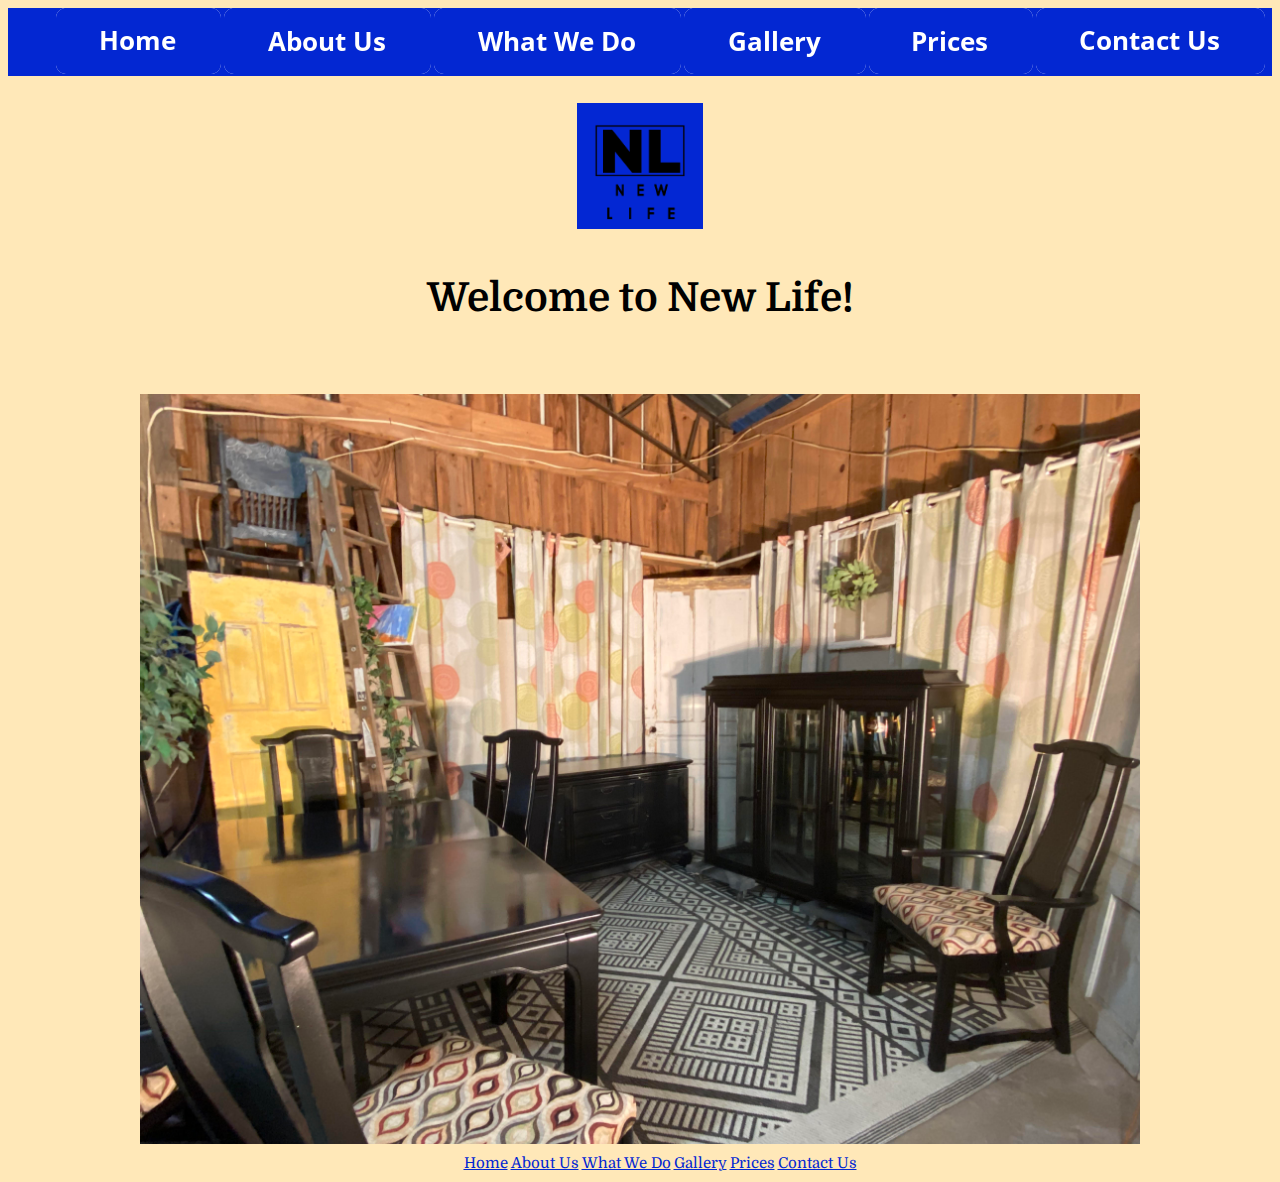
<file: index.htm>
<html>  
<head> 
    <!DOCTYPE html>
    <link rel="stylesheet" href="style.css">
    <title>
        Home
    </title>
    <link rel="preconnect" href="https://fonts.googleapis.com">
<link rel="preconnect" href="https://fonts.gstatic.com" crossorigin>
<link href="https://fonts.googleapis.com/css2?family=Domine&family=Signika&family=Vollkorn&display=swap" rel="stylesheet">
</head>
    <body>
            <header>
                <div id="headerall" background-image="images/unnamed (14)">
                    <ul>
                        <center>
                            <li><a href="index.htm"><img src="images/button_home.png" alt="Home Button"></a>                </li>
                            <li><a href="about.htm"><img src="images/button_about-us.png" alt="About Us Button"></a>        </li>
                            <li><a href="whatwedo.htm"><img src="images/button_what-we-do.png" alt="What We Do Button"></a> </li>
                            <li><a href="gallery.htm"><img src="images/button_gallery.png" alt="Gallery Button"></a>        </li>
                            <li><a href="price.htm"><img src="images/button_prices.png" alt="Prices Button"></a>            </li>
                            <li><a href="contact.htm"><img src="images/button_contact-us.png" alt="Contact Us Button"></a>  </li>
                        </center>
                    </ul>
                </div>
        <div id="homepage">
            </header>
            <div id="homepic">
            <center><h1><img src="images/newlifelogo2.jpg" alt="New Life Logo"> <br>Welcome to New Life!<br><br></h1>
             <img src="images/unnamed (14).jpg" alt="Furniture">
            </div>
          </center>
        </div>  
        <footer>
          <center>
          <ul>
              <li><a href="index.htm">Home</a></li>
              <li><a href="about.htm">About Us</a></li>
              <li><a href="whatwedo.htm">What We Do</a></li>
              <li><a href="gallery.htm">Gallery</a></li>
              <li><a href="price.htm">Prices</a></li>
              <li><a href="contact.htm">Contact Us</a></li>
          </ul>
        </center>
      </footer>
    </body>
    </html>
</file>
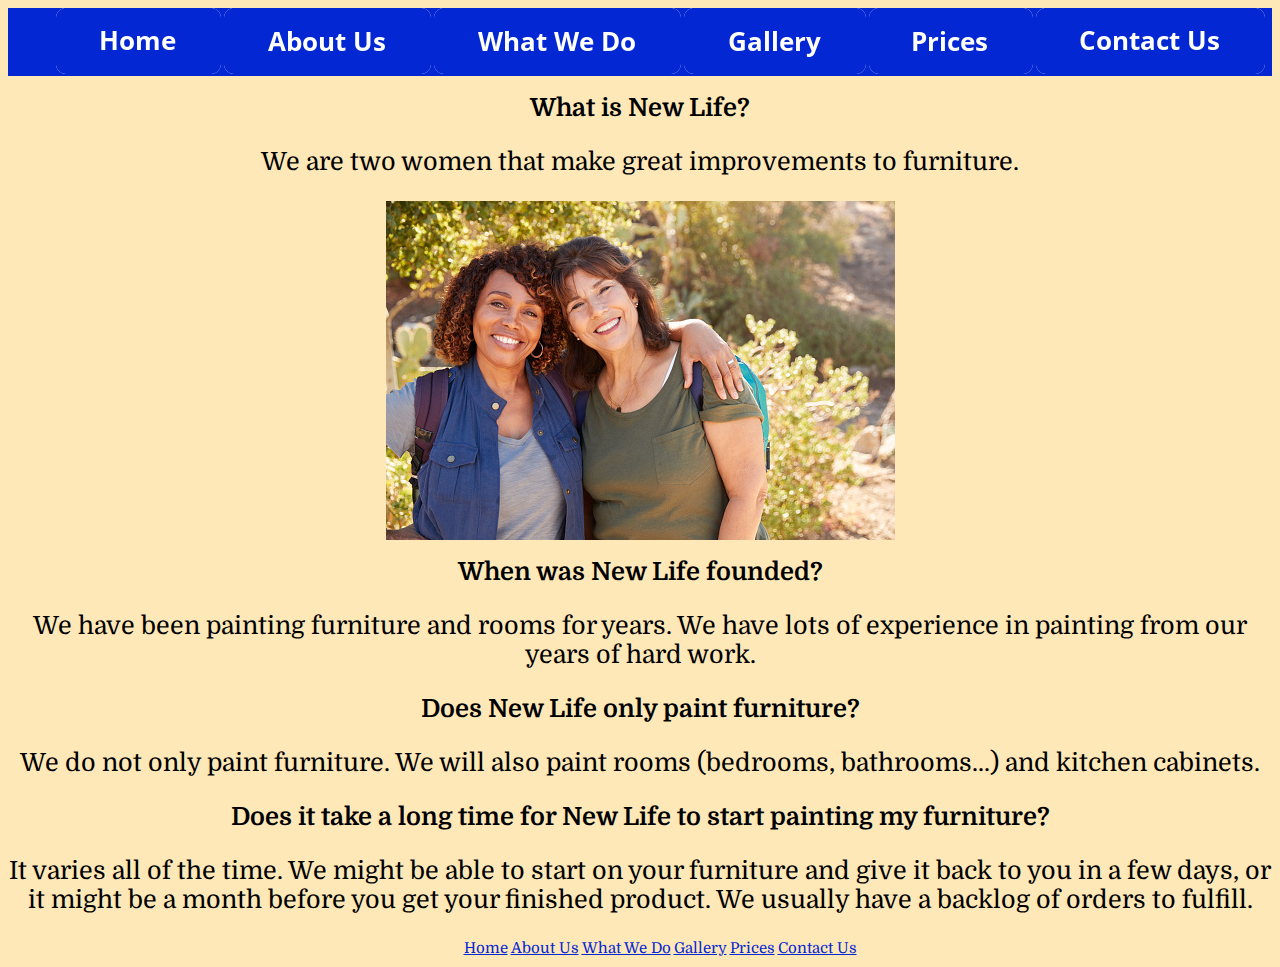
<file: about.htm>
<html>  
<head> 
    <!DOCTYPE html>
    <link rel="stylesheet" href="style.css">
    <title>
        About Us
    </title>
    <link rel="preconnect" href="https://fonts.googleapis.com">
<link rel="preconnect" href="https://fonts.gstatic.com" crossorigin>
<link href="https://fonts.googleapis.com/css2?family=Domine&family=Signika&family=Vollkorn&display=swap" rel="stylesheet">
</head>
    <body>
        <div id="aboutpage">
            <header>
                <div id="headerall">
                    <ul>
                        <center>
                            <li><a href="index.htm"><img src="images/button_home.png" alt="Home Button"></a>                </li>
                            <li><a href="about.htm"><img src="images/button_about-us.png" alt="About Us Button"></a>        </li>
                            <li><a href="whatwedo.htm"><img src="images/button_what-we-do.png" alt="What We Do Button"></a> </li>
                            <li><a href="gallery.htm"><img src="images/button_gallery.png" alt="Gallery Button"></a>        </li>
                            <li><a href="price.htm"><img src="images/button_prices.png" alt="Prices Button"></a>            </li>
                            <li><a href="contact.htm"><img src="images/button_contact-us.png" alt="Contact Us Button"></a>  </li>
                        </center>
                    </ul>
                </div>
            </header>
    <center>
        <h1>What is New Life?</h1>
        <p>We are two women that make great improvements to furniture.</p>
        <img src="images/istockphoto-1223350504-170667a.jpg" alt="Two women">
        <h1>When was New Life founded?</h1>
        <p>We have been painting furniture and rooms for years. We have lots of experience in painting from our years of hard work.</p>
        <h1>Does New Life only paint furniture?</h1>
        <p>We do not only paint furniture. We will also paint rooms (bedrooms, bathrooms...) and kitchen cabinets.</p>
        <h1>Does it take a long time for New Life to start painting my furniture?</h1>
        <p>It varies all of the time. We might be able to start on your furniture and give it back to you in a few days, or it might be a month before you get your finished product. We usually have a backlog of orders to fulfill.</p>
    </center>
        </div>
        <footer> 
            <center>
            <ul>
                <li><a href="index.htm">Home</a></li>
                <li><a href="about.htm">About Us</a></li>
                <li><a href="whatwedo.htm">What We Do</a></li>
                <li><a href="gallery.htm">Gallery</a></li>
                <li><a href="price.htm">Prices</a></li>
                <li><a href="contact.htm">Contact Us</a></li>
            </ul>
        </center>
        </footer>
    </body>
    </html>
</file>
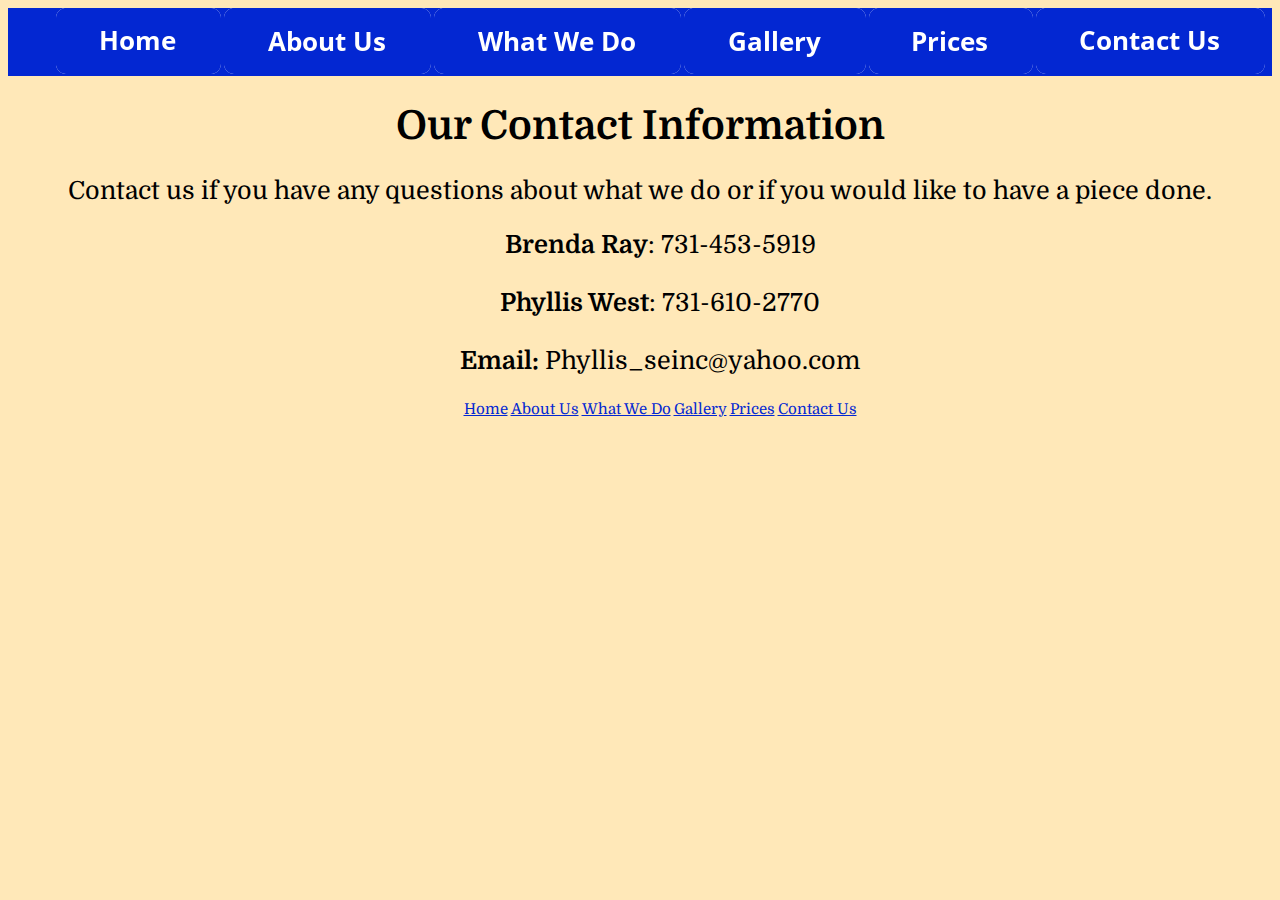
<file: contact.htm>
<html>  
<head> 
    <!DOCTYPE html>
    <link rel="stylesheet" href="style.css">
    <title>
        Contact Us
    </title>
    <link rel="preconnect" href="https://fonts.googleapis.com">
<link rel="preconnect" href="https://fonts.gstatic.com" crossorigin>
<link href="https://fonts.googleapis.com/css2?family=Domine&family=Signika&family=Vollkorn&display=swap" rel="stylesheet">
</head>
    <body>
        <div id="contactpage">
            <header>
                <div id="headerall">
                    <ul>
                        <center>
                            <li><a href="index.htm"><img src="images/button_home.png" alt="Home Button"></a>                </li>
                            <li><a href="about.htm"><img src="images/button_about-us.png" alt="About Us Button"></a>        </li>
                            <li><a href="whatwedo.htm"><img src="images/button_what-we-do.png" alt="What We Do Button"></a> </li>
                            <li><a href="gallery.htm"><img src="images/button_gallery.png" alt="Gallery Button"></a>        </li>
                            <li><a href="price.htm"><img src="images/button_prices.png" alt="Prices Button"></a>            </li>
                            <li><a href="contact.htm"><img src="images/button_contact-us.png" alt="Contact Us Button"></a>  </li>
                        </center>
                    </ul>
                </div>
            </header>
            <div id="contactmain">
                <center>
                    <h1>Our Contact Information</h1>
                        <p>Contact us if you have any questions about what we do or if you would like to have a piece done.</p>
                            <ul>
                            <li><strong>Brenda Ray</strong>: 731-453-5919</li>
                            <br><br>
                            <li><strong>Phyllis West</strong>: 731-610-2770</li>
                            <br><br>
                            <li><strong>Email:</strong> Phyllis_seinc@yahoo.com</li>
                            </ul>
                </center>
            </div>
        </div>
        <footer>
            <center> 
            <ul>
                <li><a href="index.htm">Home</a></li>
                <li><a href="about.htm">About Us</a></li>
                <li><a href="whatwedo.htm">What We Do</a></li>
                <li><a href="gallery.htm">Gallery</a></li>
                <li><a href="price.htm">Prices</a></li>
                <li><a href="contact.htm">Contact Us</a></li>
            </ul>
        </center>
        </footer>
    </body>
    </html>
</file>
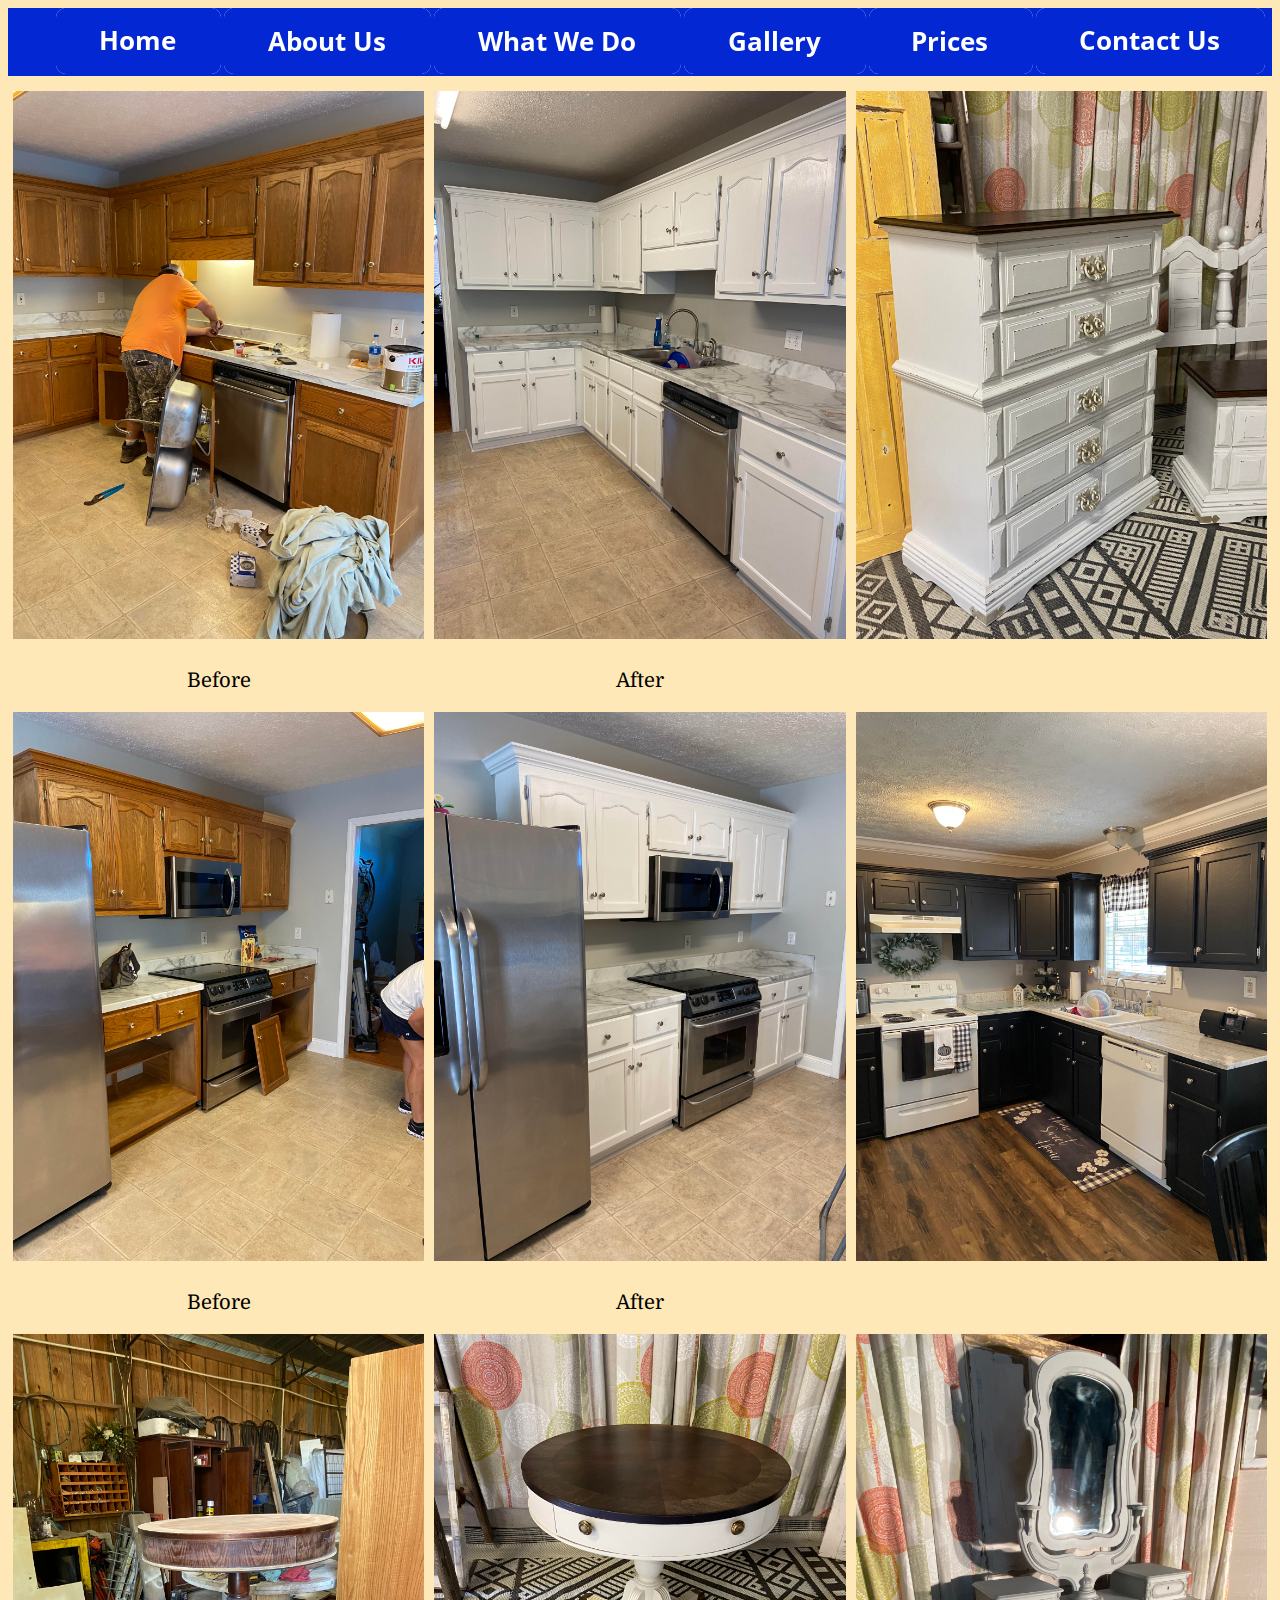
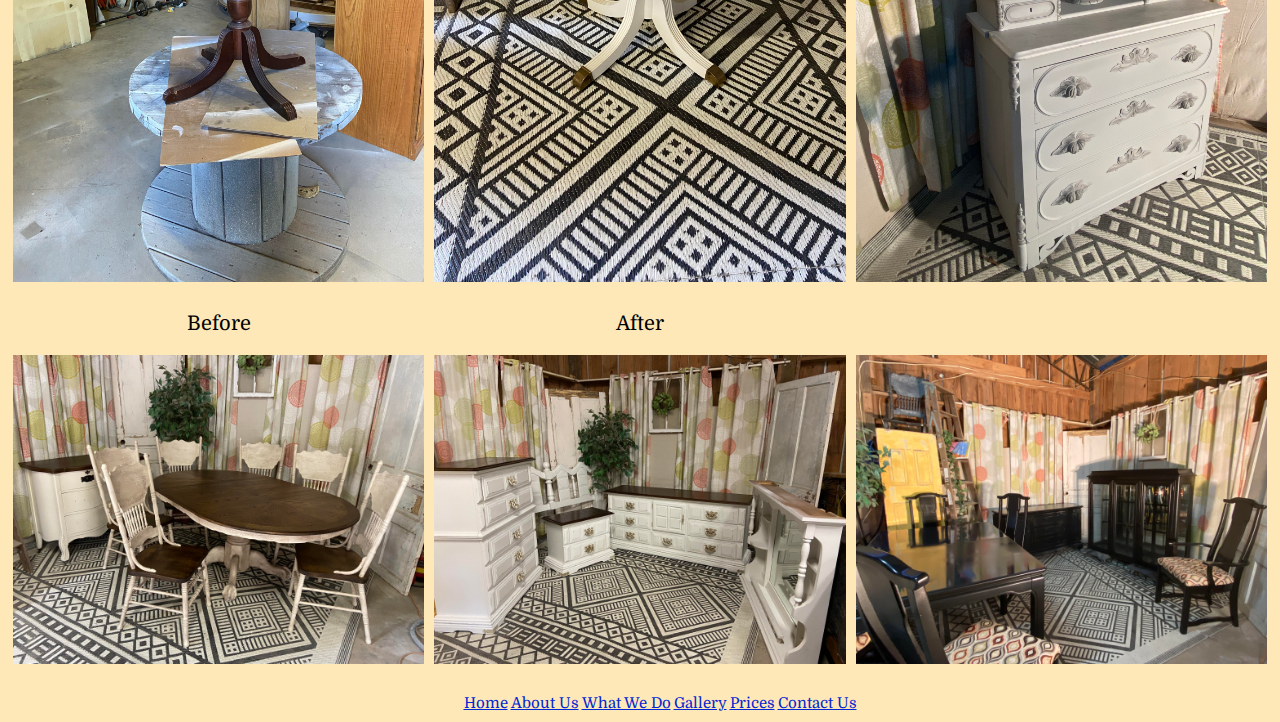
<file: gallery.htm>
<html>  
<head> 
    <!DOCTYPE html>
    <link rel="stylesheet" href="style.css">
    <title>
        Gallery
    </title>
    <link rel="preconnect" href="https://fonts.googleapis.com">
<link rel="preconnect" href="https://fonts.gstatic.com" crossorigin>
<link href="https://fonts.googleapis.com/css2?family=Domine&family=Signika&family=Vollkorn&display=swap" rel="stylesheet">
</head>
    <body>
        <div id="gallerypage">
            <header>
                <div id="headerall">
                    <ul>
                        <center>
                            <li><a href="index.htm"><img src="images/button_home.png" alt="Home Button"></a>                </li>
                            <li><a href="about.htm"><img src="images/button_about-us.png" alt="About Us Button"></a>        </li>
                            <li><a href="whatwedo.htm"><img src="images/button_what-we-do.png" alt="What We Do Button"></a> </li>
                            <li><a href="gallery.htm"><img src="images/button_gallery.png" alt="Gallery Button"></a>        </li>
                            <li><a href="price.htm"><img src="images/button_prices.png" alt="Prices Button"></a>            </li>
                            <li><a href="contact.htm"><img src="images/button_contact-us.png" alt="Contact Us Button"></a>  </li>
                        </center>
                    </ul>
                </div>
            </header>

        <div class="row">
            <div class="column">
              <img src="images/unnamed (5).jpg"     alt="Kitchen" style="width:100%">
              <p><center>Before</center></p>
              <img src="images/unnamed (6).jpg"     alt="Kitchen" style="width:100%">
              <p><center>Before</center></p>
              <img src="images/unnamed (2).jpg"     alt="Furniture" style="width:100%">
              <p><center>Before</center></p>
              <img src="images/unnamed (16).jpg"    alt="Furniture" style="width:100%">
            </div>
            <div class="column">
              <img src="images/unnamed (7).jpg"     alt="Kitchen" style="width:100%">
              <p><center>After</center></p>
              <img src="images/unnamed (8).jpg"     alt="Kitchen" style="width:100%">
              <p><center>After</center></p>
              <img src="images/unnamed (3).jpg"     alt="Furniture"style="width:100%">
              <p><center>After</center></p>
              <img src="images/unnamed (11).jpg"    alt="Furniture" style="width:100%">
            </div>
            <div class="column3">
              <img src="images/unnamed (9).jpg"     alt="Furniture" style="width:100%">
              <p><center>Blank</center></p>
              <img src="images/unnamed (23).jpg"    alt="Furniture" style="width:100%">
              <p><center>Blank</center></p>
              <img src="images/image_67229697.JPG"  alt="Furniture" style="width:100%">
              <p><center>Blank</center></p>
              <img src="images/unnamed (14).jpg"    alt="Furniture" style="width:100%">
            </div>
        </div>

          <footer>
            <center> 
            <ul>
                <li><a href="index.htm">Home</a></li>
                <li><a href="about.htm">About Us</a></li>
                <li><a href="whatwedo.htm">What We Do</a></li>
                <li><a href="gallery.htm">Gallery</a></li>
                <li><a href="price.htm">Prices</a></li>
                <li><a href="contact.htm">Contact Us</a></li>
            </ul>
        </center>
        </footer>
    </body>
    </html>
</file>
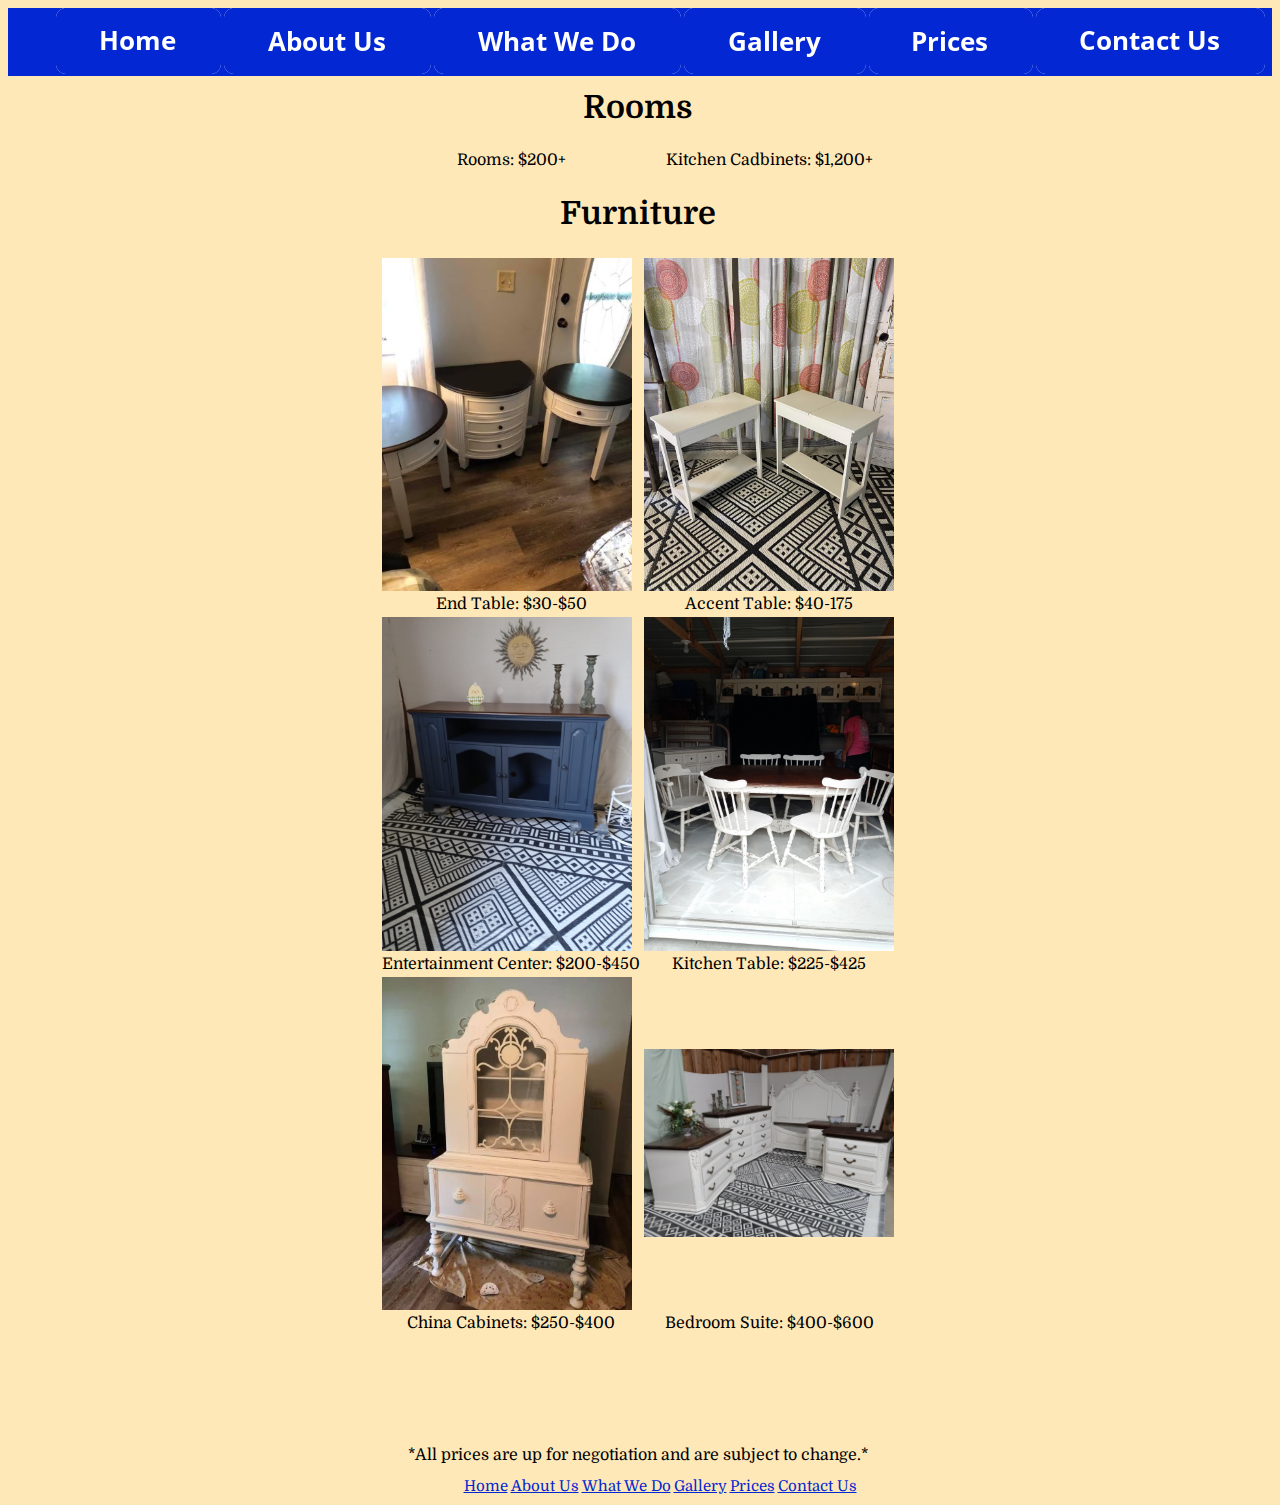
<file: price.htm>
<html>  
<head> 
    <!DOCTYPE html>
    <link rel="stylesheet" href="style.css">
    <title>
        Prices
    </title>
    <link rel="preconnect" href="https://fonts.googleapis.com">
<link rel="preconnect" href="https://fonts.gstatic.com" crossorigin>
<link href="https://fonts.googleapis.com/css2?family=Domine&family=Signika&family=Vollkorn&display=swap" rel="stylesheet">
</head>
    <body>
        <div id="pricespage">
            <header>
                <div id="headerall">
                    <ul>
                        <center>
                            <li><a href="index.htm"><img src="images/button_home.png" alt="Home Button"></a>                </li>
                            <li><a href="about.htm"><img src="images/button_about-us.png" alt="About Us Button"></a>        </li>
                            <li><a href="whatwedo.htm"><img src="images/button_what-we-do.png" alt="What We Do Button"></a> </li>
                            <li><a href="gallery.htm"><img src="images/button_gallery.png" alt="Gallery Button"></a>        </li>
                            <li><a href="price.htm"><img src="images/button_prices.png" alt="Prices Button"></a>            </li>
                            <li><a href="contact.htm"><img src="images/button_contact-us.png" alt="Contact Us Button"></a>  </li>
                        </center>
                    </ul>
                </div>
            </header>
        
            <div id="pricesall">
                <table>
                    <tr>
                        <td colspan="2"><h1><center>Rooms</center></h1></td>
                    </tr>
                    <tr>
                        <td colspam="2"><center>Rooms: $200+</center></td>
                        <td colspam="2"><center>Kitchen Cadbinets: $1,200+</center></td>
                    </tr>
                    <tr>
                        <td><br></td>
                        <td><br></td>
                        <td><br></td>
                    </tr>
                    <tr>
                        <td colspan="2"><h1><center>Furniture</center></h1></td>
                    </tr>
                    <tr>
                        <td><img src="images/image_50736641 (1).JPG"></td>
                        <td><img src="images/image_50802177.JPG"></td>
                    </tr>
                    <tr>
                        <td><center>End Table: $30-$50</center></td>
                        <td><center>Accent Table: $40-175</center></td>
                    </tr>
                    <tr>
                        <td><img src="images/image_67236609.JPG"></td>
                        <td><img src="images/image_67218945.JPG"></td>
                    </tr>
                    <tr>
                        <td><center>Entertainment Center: $200-$450</center></td>
                        <td><center>Kitchen Table: $225-$425</center></td>
                    </tr>
                    <tr>
                        <td><img src="images/image_50736641.JPG"></td>
                        <td><img src="images/image_50416897.JPG"></td>
                    </tr>
                    <tr>
                        <td><center>China Cabinets: $250-$400</center></td>
                        <td><center>Bedroom Suite: $400-$600</center></td>
                    </tr>
                    <tr>
                        <td><br></td>
                        <td><br></td>
                        <td><br></td>
                    </tr>
                    <tr>
                        <td><br></td>
                        <td><br></td>
                        <td><br></td>
                    </tr>
                    
                    <tr>
                        <td><br></td>
                        <td><br></td>
                        <td><br></td>
                    </tr>
                    <tr>
                        <td><br></td>
                        <td><br></td>
                        <td><br></td>
                    </tr>
                    <tr>
                        <td><br></td>
                        <td><br></td>
                        <td><br></td>
                    </tr>
                    <tr>
                        <td colspan="2"><center>*All prices are up for negotiation and are subject to change.*</center></td>
                    </tr>
                </table>
            </div>
        </div>
    </div>
    <footer> 
        <center>
            <ul>
                <li><a href="index.htm">Home</a></li>
                <li><a href="about.htm">About Us</a></li>
                <li><a href="whatwedo.htm">What We Do</a></li>
                <li><a href="gallery.htm">Gallery</a></li>
                <li><a href="price.htm">Prices</a></li>
                <li><a href="contact.htm">Contact Us</a></li>
            </ul>
        </center>
    </footer>
    </body>
    </html>
</file>
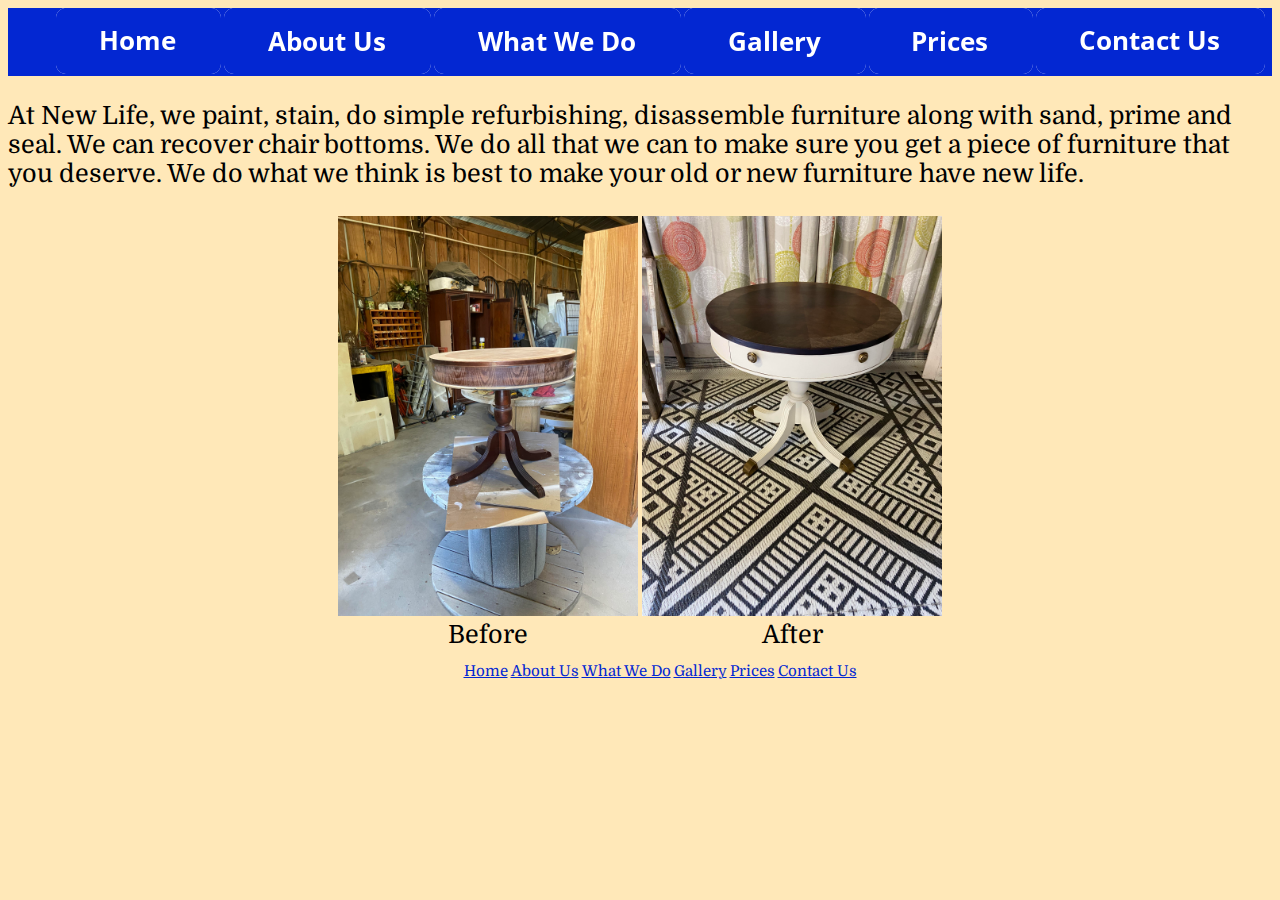
<file: whatwedo.htm>
<html>  
<head> 
    <!DOCTYPE html>
    <link rel="stylesheet" href="style.css">
    <title>
        What We Do
    </title>
    <link rel="preconnect" href="https://fonts.googleapis.com">
<link rel="preconnect" href="https://fonts.gstatic.com" crossorigin>
<link href="https://fonts.googleapis.com/css2?family=Domine&family=Signika&family=Vollkorn&display=swap" rel="stylesheet">
</head>
    <body>
        <div id="whatwedopage">
            <header>
                <div id="headerall">
                    <ul>
                        <center>
                            <li><a href="index.htm"><img src="images/button_home.png" alt="Home Button"></a>                </li>
                            <li><a href="about.htm"><img src="images/button_about-us.png" alt="About Us Button"></a>        </li>
                            <li><a href="whatwedo.htm"><img src="images/button_what-we-do.png" alt="What We Do Button"></a> </li>
                            <li><a href="gallery.htm"><img src="images/button_gallery.png" alt="Gallery Button"></a>        </li>
                            <li><a href="price.htm"><img src="images/button_prices.png" alt="Prices Button"></a>            </li>
                            <li><a href="contact.htm"><img src="images/button_contact-us.png" alt="Contact Us Button"></a>  </li>
                        </center>
                    </ul>
                </div>
            </header>
        </div>

        <div id="whatwedomain">
            <p>
            At New Life, we paint, stain, do simple refurbishing, disassemble furniture along with sand, prime and seal. We can recover chair bottoms. We do all that we can to make sure you get a piece of furniture that you deserve.
            We do what we think is best to make your old or new furniture have new life.
            </p>
            <div id="wwdp">
                <center>
                    <table>
                        <tr>
                            <td><img src="images/unnamed (2).jpg" alt="Before picture of furniture"></td>
                            <td><img src="images/unnamed (3).jpg" alt="After picture of furniture"></td>
                        </tr>
                        <tr>
                            <td><center>Before</center></td>
                            <td><center>After</center></td>
                        </tr>
                    </table>
                </center>
        </div>
        </div>
        <footer>
            <center> 
            <ul>
                <li><a href="index.htm">Home</a></li>
                <li><a href="about.htm">About Us</a></li>
                <li><a href="whatwedo.htm">What We Do</a></li>
                <li><a href="gallery.htm">Gallery</a></li>
                <li><a href="price.htm">Prices</a></li>
                <li><a href="contact.htm">Contact Us</a></li>
            </ul>
        </center>
        </footer>
    </body>
    </html>
</file>
<file: style.css>
html {
    font-family: Domine, Signika, 'Times New Roman', Arial, Helvetica, sans-serif;
    font-size: 10px;
    background-color: #FFe8b8;
}

li {
    list-style: none;
    display: inline-block;
}

#headerall {
    background-color: #0327d2; 
}

#headerall li a {
    color: white;
}

center h1 {
    font-size: 4rem;
}

#contactmain {
    font-size: 2.5rem;
}

#whatwedomain {
    font-size: 2.5rem;
}

.row {
    display: flex;
    padding-bottom: 5px;
}

.row img {
    padding-bottom: 10px;
}

.column {
    flex: 33.33%;
    padding: 5px;
    font-size: 2rem;
}

.column3 {
    flex: 33.33%;
    padding: 5px;
    font-size: 2rem;
    color: #FFe8b8;
}

#aboutpage h1 {
    font-size: 2.5rem;
}

#aboutpage p {
    font-size: 2.5rem;
}
#homepage h1 {
    font-size: 5.5rem;
}

#wwdp img {
    width: 300px;
}

#homepic img {
    width: 1000px;
}

#homepic center h1 img {
    width: 10%;
    display: block;
}

ul li a {
    font-size: 1.5rem;
}

#pricesall img {
    width: 250px;
}

#pricesleft td {
    font-size: 2.5rem;
}

#pricepage li {
    font-size: 2.5rem;
} 

#pricesall {
    font-size: 2.5rem; 
    display: flex;
    flex-wrap: wrap;
    align-items: flex-start;
    justify-content: center;
}

#pricesbottom {
    font-size: 2rem;
}

#wwdp td center {
    font-size: 2.5rem;
}

footer center a {
    color: #0327d2;
}
</file>
